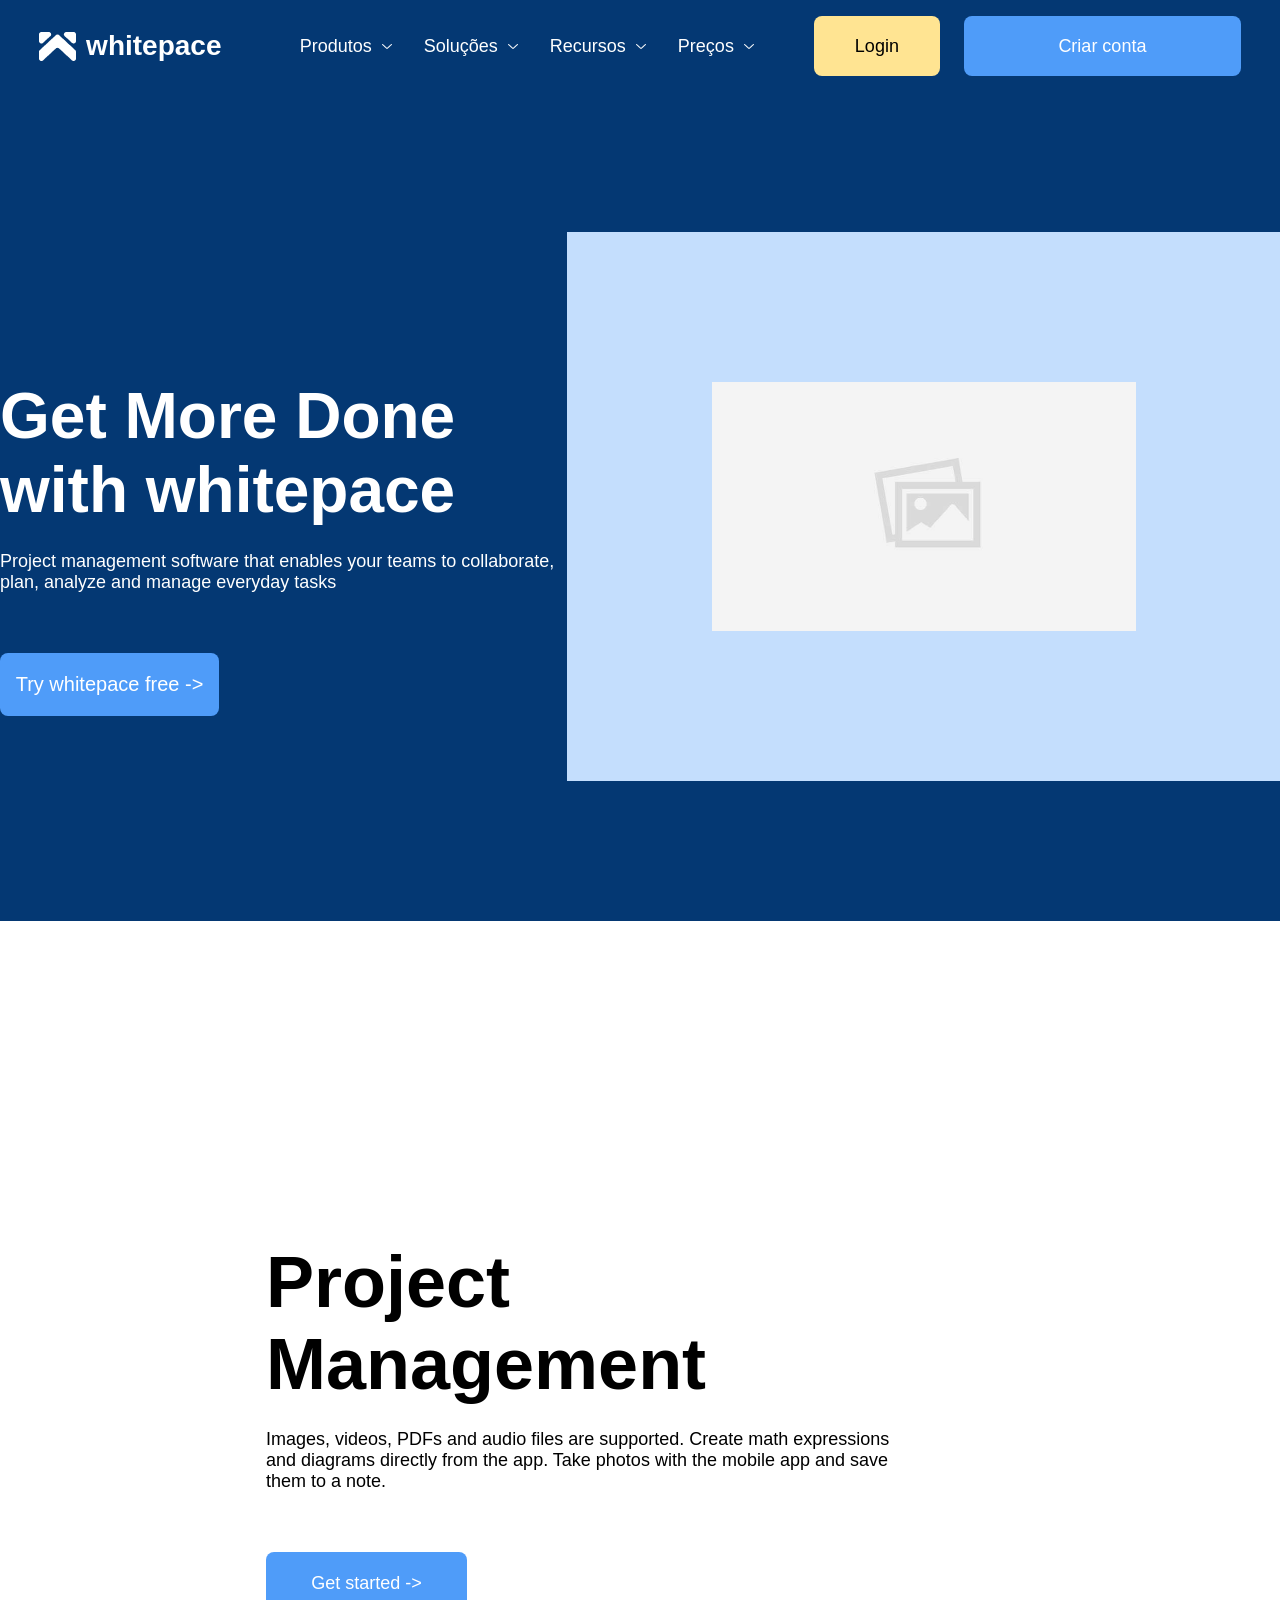
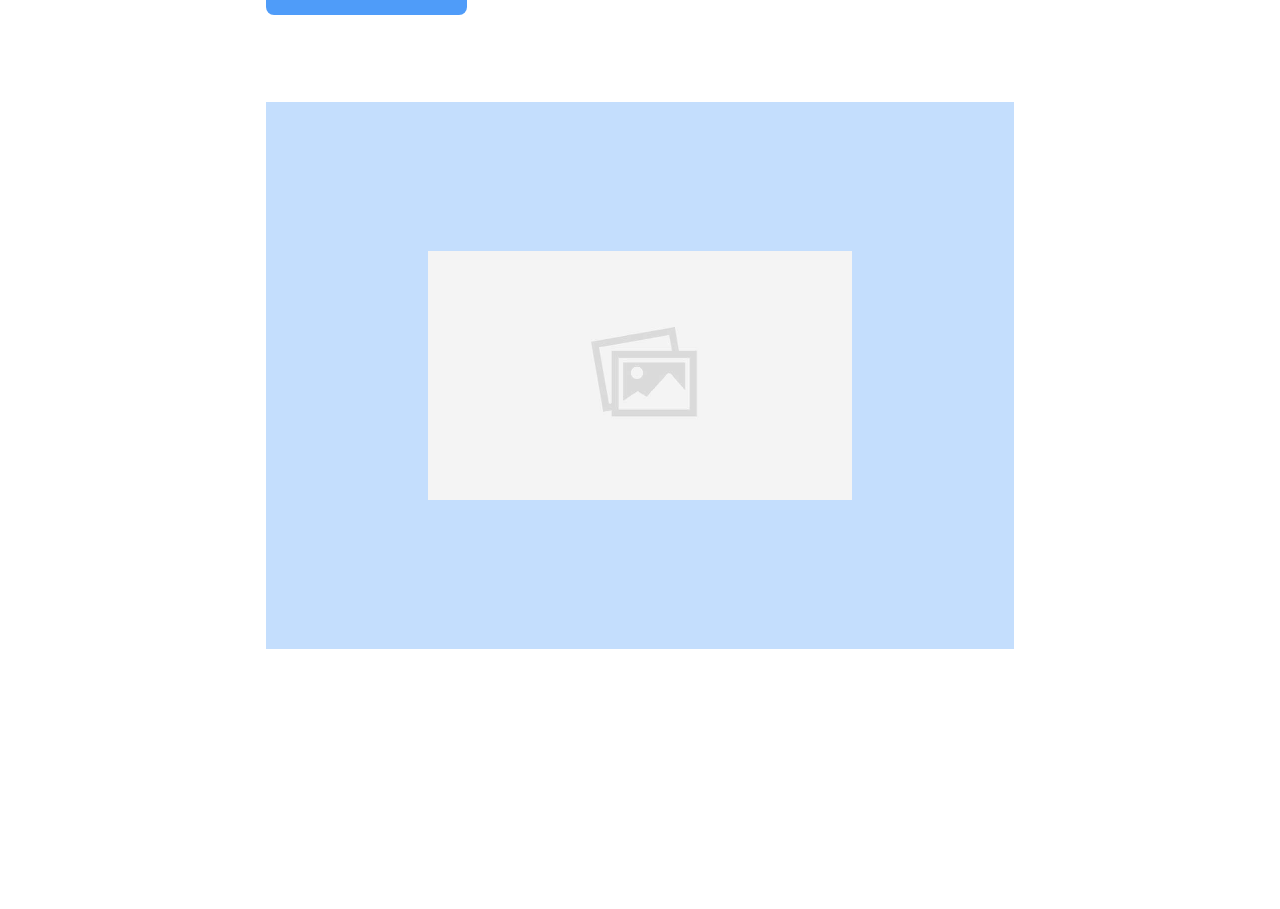
<file: projeto-figma-01/index.html>
<!--
    Autor: Gabriel Silva da Costa
    Repositório: https://github.com/gabcosta52/projetos-aula-desenv-web.git
    Projeto: Projeto Figma - Landing Page
    Aula de Desenvolvimento Front-End - Universidade Católica de Brasília
-->
<!doctype html>
<html lang="pt-br">
<head>
    <meta charset="UTF-8">
    <title>Title Teste</title>
    <script src="script.js" defer></script>
    <link rel="stylesheet" href="style.css">
</head>
<body>
<header>
    <div class="logo">
        <img src="assets/logo-principal.png" alt="logo">
        <span>whitepace</span>
    </div>

    <nav class="nav-menu">
        <ul>
            <li>
                <a class="link">Produtos</a>
                <img src="assets/vector-arrow-down.png" alt="chevron">
            </li>
            <li>
                <a class="link">Soluções</a>
                <img src="assets/vector-arrow-down.png" alt="chevron">
            </li>
            <li>
                <a class="link">Recursos</a>
                <img src="assets/vector-arrow-down.png" alt="chevron">
            </li>
            <li>
                <a class="link">Preços</a>
                <img src="assets/vector-arrow-down.png" alt="chevron">
            </li>
        </ul>

        <button class="btn" id="btn-login">Login</button>
        <button class="btn" id="btn-criar-conta">Criar conta</button>
    </nav>

</header>

<main>
    <section class="section-1">
        <div class="heading-container">
            <h2>Get More Done with whitepace</h2>
            <p>Project management software that enables your teams to collaborate, plan, analyze and manage everyday
                tasks</p>

            <button class="btn" id="btn-hero-section">Try whitepace free -></button>
        </div>

        <div class="hero-image-container">
            <img src="assets/img-placeholder.png" alt="hero-image">
        </div>
    </section>

    <section class="section-2">
        <div>
            <div class="management-container">
                <h2>Project Management</h2>
                <p>Images, videos, PDFs and audio files are supported. Create math expressions and diagrams directly from the app. Take photos with the mobile app and save them to a note.</p>

                <button class="btn" id="">Get started -></button>
            </div>

            <div class="management-image-container">
                <img src="assets/img-placeholder.png" alt="hero-image">
            </div>
        </div>
    </section>

</main>
</body>
</html>
</file>
<file: projeto-figma-01/style.css>
body {
    margin: 0;
}

header {
    background-color: #043873;
    height: 92px;
    display: flex;
    justify-content: space-around;
    align-items: center;
}

.logo {
    display: flex;
    justify-content: center;
    align-items: center;
    gap: 10px;
    color: white;
    font-family: Inter, sans-serif;
    font-weight: bold;
    font-size: 28px;
}

.link {
    color: white;
    font-family: Inter, sans-serif ;
    font-weight: lighter;
    font-size: 18px;
}

.nav-menu {
    display: flex;
    justify-content: center;
    align-items: center;
}

.nav-menu ul {
    display: flex;
    justify-content: center;
    align-items: center;
    gap: 32px;
    margin: 0;
    padding: 0;
    list-style: none;
}

.nav-menu ul li {
    display: flex;
    justify-content: center;
    align-items: center;
    gap: 10px;
}

.btn {
    font-family: Inter, sans-serif;
    font-weight: lighter;
    font-size: 18px;
    border-radius: 8px;
    border-color: transparent;
    transition: all 0.5s ease;
}

.btn:hover {
    cursor: pointer;
    opacity: 0.8;
}

#btn-login {
    width: 126px;
    height: 60px;
    background-color: #FFE492;
    margin-left: 60px;
}

#btn-criar-conta {
    width: 277px;
    height: 60px;
    background-color: #4F9CF9;
    color: white;
    margin-left: 24px;
}

.section-1 {
    width: 100%;
    height: 829px;
    display: flex;
    justify-content: center;
    align-items: center;
    background-color: #043873;
}

.heading-container {
    width: 656px;
    height: 361px;
    background-color: transparent;
}

.heading-container h2 {
    color: white;
    font-family: Inter, sans-serif, bold;
    font-size: 64px;
    margin-bottom: 24px;
}

.heading-container p {
    color: white;
    font-family: Inter, sans-serif, lighter;
    font-size: 18px;
    margin-bottom: 60px;
}

.heading-container button {
    width: 219px;
    height: 63px;
    background-color: #4F9CF9;
    color: white;
    font-size: 20px;
}

.hero-image-container {
    display: flex;
    justify-content: center;
    align-items: center;
    width: 824px;
    height: 549px;
    background-color: #C4DEFD;
}

.hero-image-container img {
    width: 424px;
    height: 249px;
    object-fit: cover;
}

.section-2 {
    width: 100%;
    height: 1588px;
    display: flex;
    justify-content: center;
    align-items: center;
    background-color: white;
    flex-direction: column;
}

.management-container {
    width: 656px;
    height: 361px;
    background-color: transparent;
    margin-bottom: 100px;
    flex-direction: row;
}

.management-container h2 {
    color: black;
    font-family: Inter, sans-serif, bold;
    font-size: 72px;
    margin-bottom: 24px;
}

.management-container p {
    color: black;
    font-size: 18px;
    font-family: Inter, sans-serif, lighter;
    margin-bottom: 60px;
}

.management-container button {
    width: 201px;
    height: 63px;
    background-color: #4F9CF9;
    color: white;
}

.management-image-container {
    display: flex;
    justify-content: center;
    align-items: center;
    width: 748px;
    height: 547px;
    background-color: #C4DEFD;
}

.management-image-container img {
    width: 424px;
    height: 249px;
    object-fit: cover;
}
</file>
